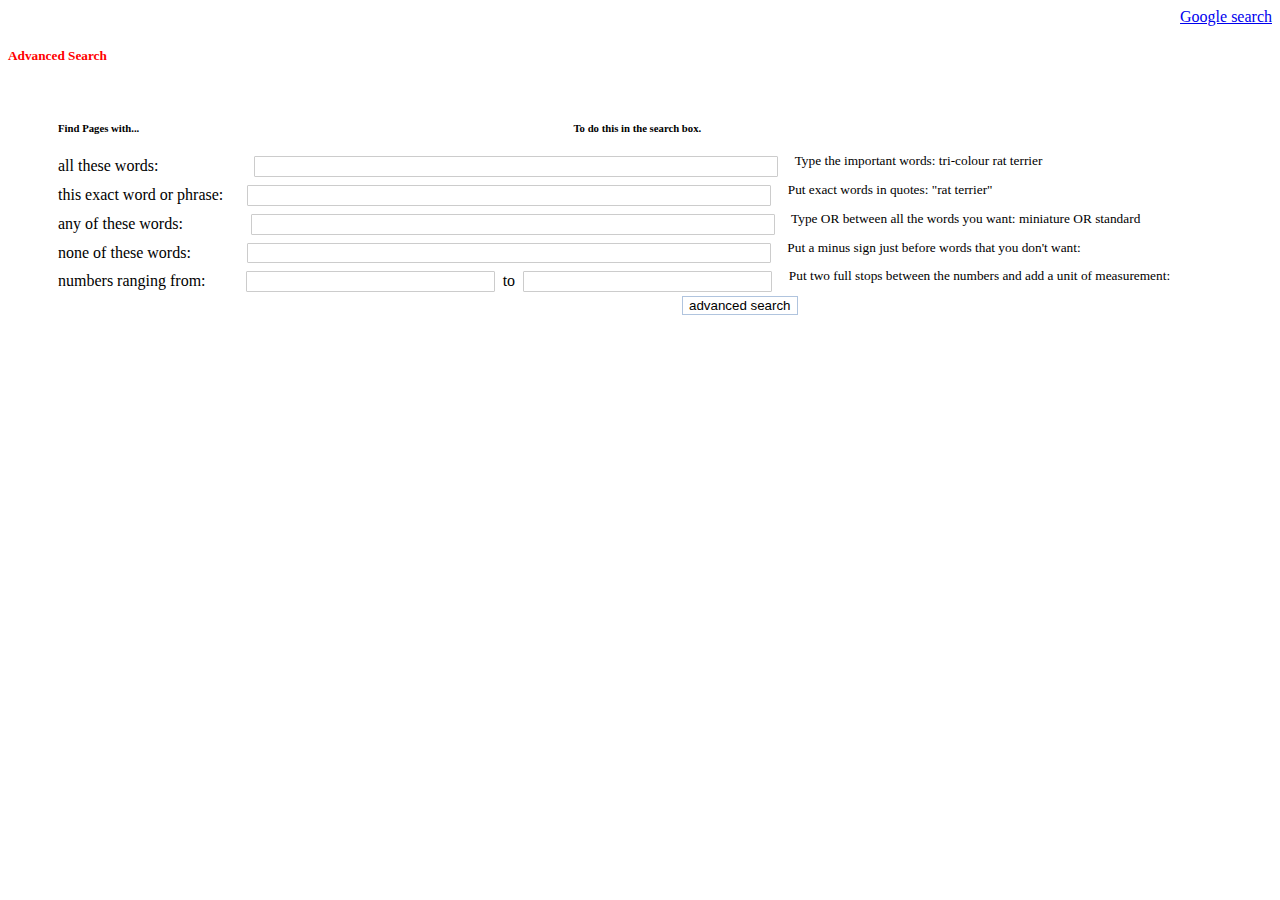
<file: search/advance.html>
<!DOCTYPE html>
<html lang="en">

    <head>
        <title>Advance Search</title>
        <link rel="stylesheet" href="style.css">
        <link rel="stylesheet" href="https://stackpath.bootstrapcdn.com/bootstrap/4.5.1/css/bootstrap.min.css" integrity="sha384-VCmXjywReHh4PwowAiWNagnWcLhlEJLA5buUprzK8rxFgeH0kww/aWY76TfkUoSX" crossorigin="anonymous">
    </head>

    <body>
        <div class="alert alert-info" role="alert" style="text-align: right;">
            <a href="index.html">Google search </a>
        </div>
        <div id="col" class="alert alert-secondary" role="alert">
            <h5>Advanced Search</h5>
        </div>
        <br><br>
        <h6 style="vertical-align:middle;margin:0px 50px"><b>Find Pages with...</b>&ensp;<tab>To do this in the search box.</tab></h6>
        <br>
        <form action="https://google.com/search" style="vertical-align:middle;margin:0px 50px">
            all these words:<tab1><input type="text" name="as_q" ><sup>&ensp;&ensp; Type the important words: tri-colour rat terrier</sup></tab1><br>
            this exact word or phrase:&ensp;&ensp;&ensp;<input type="text" name="as_epq"><sup>&ensp;&ensp; Put exact words in quotes: "rat terrier"</sup><br>
            any of these words:&nbsp;<tab2><input type="text" name="as_oq" ><sup>&ensp;&ensp; Type OR between all the words you want: miniature OR standard</sup></tab2><br>
            none of these words:&ensp;<tab3><input type="text" name="as_eq" ><sup>&ensp;&ensp; Put a minus sign just before words that you don't want:</sup></tab3><br>
            numbers ranging from:&ensp;<tab4><input type="text1" name="as_eq"></tab4>&ensp;to&ensp;<input type="text1" name="as_eq" ><sup>&ensp;&ensp; Put two full stops between the numbers and add a unit of measurement:</sup><br>
           <tab5><input class="button button1" type="submit" value="advanced search"></tab5>
        </form>
    </body>

</html>
</file>
<file: search/style.css>
#rcorners
{
    border-radius: 20px;
    border: 0.3px solid;
    padding: 15px; 
    width: 600px;
    height: 20px;
}

.button1
{
    background-color: white;
    color: black;
    border: 1px solid #b0c4de;
}
.button1:hover
{
    background-color: #b0c4de;
}

#col
{
    color: red;
}

input[type=text], select
{
    width: 45%;
    padding: 1.9px 15px;
    margin: 4px 0;
    display: inline-block;
    border: 1px solid #ccc;
    border-radius: 1px;
    box-sizing: border-box;
}

input[type=text1], select
{
    width: 21.4%;
    padding: 1.9px 15px;
    margin: 4px 0;
    display: inline-block;
    border: 1px solid #ccc;
    border-radius: 1px;
    box-sizing: border-box;
}

tab { padding-left: 40em; }
tab1 { padding-left: 6em;}
tab2 { padding-left: 4em;}
tab3 { padding-left: 3em;}
tab4 { padding-left: 2em;}
tab5 { padding-left: 39em;}
tab6 { padding-left: 5em;}
tab7 { padding-left: 3em;}
tab8 { padding-left: 1.5em;}
tab9 { padding-left: 33em;}

.iconDetails
{
    margin-left:2.5%;
    float:left;
    border:1.4px solid black;
    height:570px;
    width:440px; 
} 
   
.container2
{
    width:95%;
    height:auto;
    padding:1%;
}
</file>
